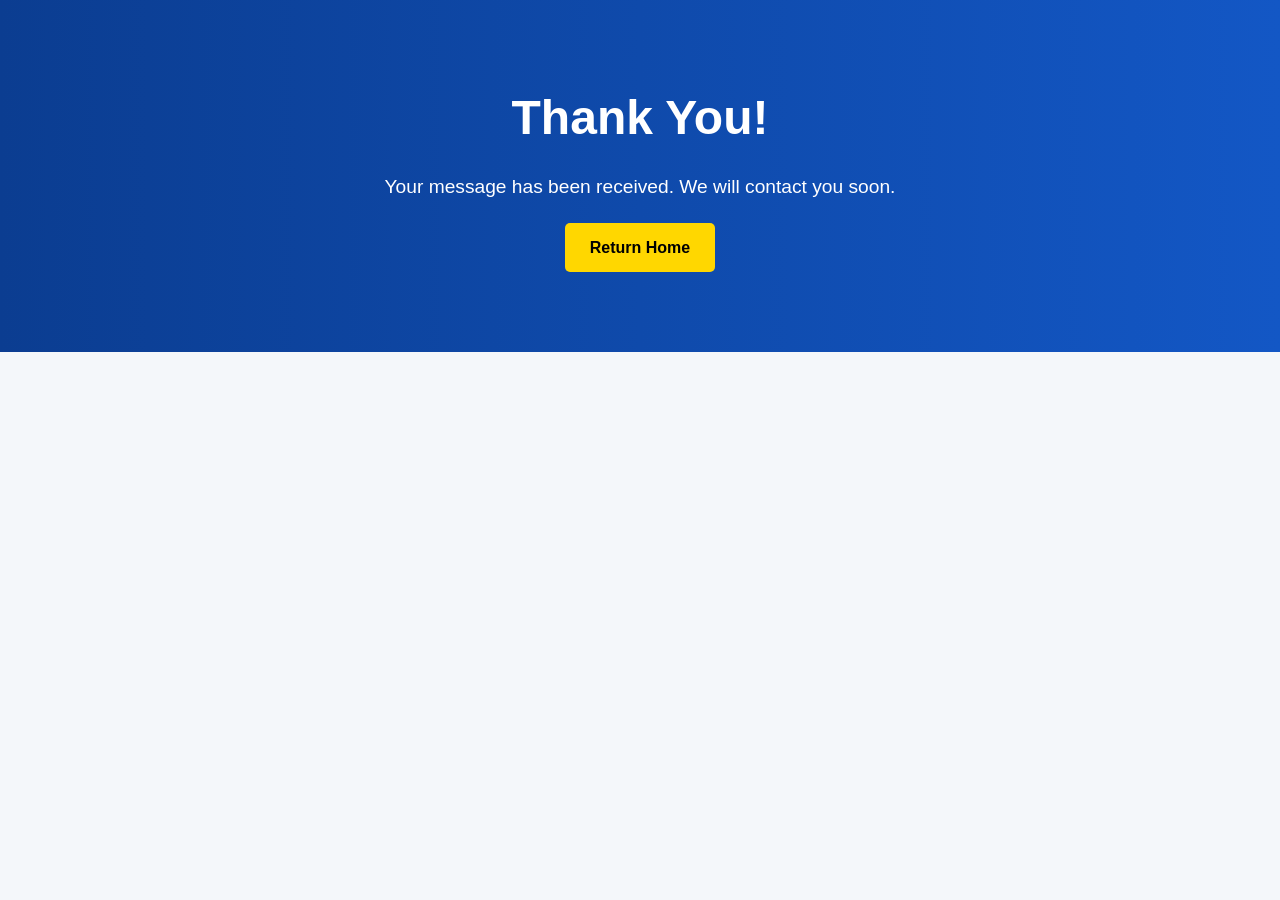
<file: success.html>
<!DOCTYPE html>
<html lang="en">
<head>
  <meta charset="UTF-8">
  <title>Thank You</title>
  <link rel="stylesheet" href="style.css">
</head>

<body>
  <section class="hero">
    <h1>Thank You!</h1>
    <p>Your message has been received. We will contact you soon.</p>
    <a href="index.html" class="btn">Return Home</a>
  </section>
</body>
</html>
</file>
<file: style.css>
/* RESET */

* {
    margin: 0;
    padding: 0;
    box-sizing: border-box;
}

/* BODY */

body {
    font-family: Arial, sans-serif;
    line-height: 1.6;
    background-color: #f4f7fa;
    color: #333;
}

/* HEADER */

header {
    background-color: #0b3d91;
    color: white;

    display: flex;
    justify-content: space-between;
    align-items: center;

    padding: 15px 40px;

    position: sticky;
    top: 0;

    z-index: 1000;
}

.logo {
    width: 70px;
}

nav a {
    color: white;
    text-decoration: none;
    margin-left: 20px;
    font-weight: bold;
}

nav a:hover {
    color: #ffd700;
}

/* HERO SECTION */

.hero {
    text-align: center;
    padding: 80px 20px;
    background: linear-gradient(to right, #0b3d91, #1357c5);
    color: white;
}

.hero-logo {
    width: 180px;
    margin-bottom: 20px;
}

.hero h1 {
    font-size: 3rem;
    margin-bottom: 15px;
}

.hero p {
    font-size: 1.2rem;
    margin-bottom: 20px;
}

.small-text {
    margin-top: 15px;
    font-size: 1rem;
}

/* BUTTON */

.btn {
    display: inline-block;
    background-color: #ffd700;
    color: #000;
    text-decoration: none;

    padding: 12px 25px;
    border-radius: 5px;

    font-weight: bold;

    transition: 0.3s;
}

.btn:hover {
    background-color: #ffcc00;
}

/* SECTIONS */

section {
    padding: 60px 20px;
}

.section-title {
    text-align: center;
    font-size: 2rem;
    color: #0b3d91;
    margin-bottom: 40px;
}

/* SERVICES */

.services-container {
    display: flex;
    justify-content: center;
    flex-wrap: wrap;
    gap: 25px;
}

.service-card {
    background-color: white;
    width: 320px;

    padding: 25px;

    border-radius: 10px;

    box-shadow: 0 3px 10px rgba(0,0,0,0.1);

    transition: 0.3s;
}

.service-card:hover {
    transform: translateY(-5px);
}

.service-card h3 {
    color: #0b3d91;
    margin-bottom: 10px;
}

.service-card p {
    margin-bottom: 10px;
}

/* ABOUT */

.about {
    max-width: 900px;
    margin: auto;
    text-align: center;
    font-size: 1.1rem;
}

.about p {
    margin-bottom: 20px;
}

/* CONTACT */

.contact {
    max-width: 600px;
    margin: auto;
    text-align: center;
}

/* FORM */

form {
    text-align: left;
    margin-top: 25px;
}

label {
    display: block;
    margin-top: 15px;
    font-weight: bold;
}

input,
textarea {
    width: 100%;
    padding: 12px;
    margin-top: 5px;

    border: 1px solid #ccc;
    border-radius: 5px;

    font-size: 1rem;
}

textarea {
    resize: vertical;
}

button {
    margin-top: 20px;
    border: none;
}

/* FOOTER */

footer {
    background-color: #0b3d91;
    color: white;

    text-align: center;
    padding: 20px;
}

/* MOBILE */

@media (max-width: 768px) {

    header {
        flex-direction: column;
        text-align: center;
    }

    nav {
        margin-top: 10px;
    }

    nav a {
        display: block;
        margin: 10px 0;
    }

    .hero h1 {
        font-size: 2rem;
    }

    .hero-logo {
        width: 130px;
    }

    .service-card {
        width: 90%;
    }
}
</file>
